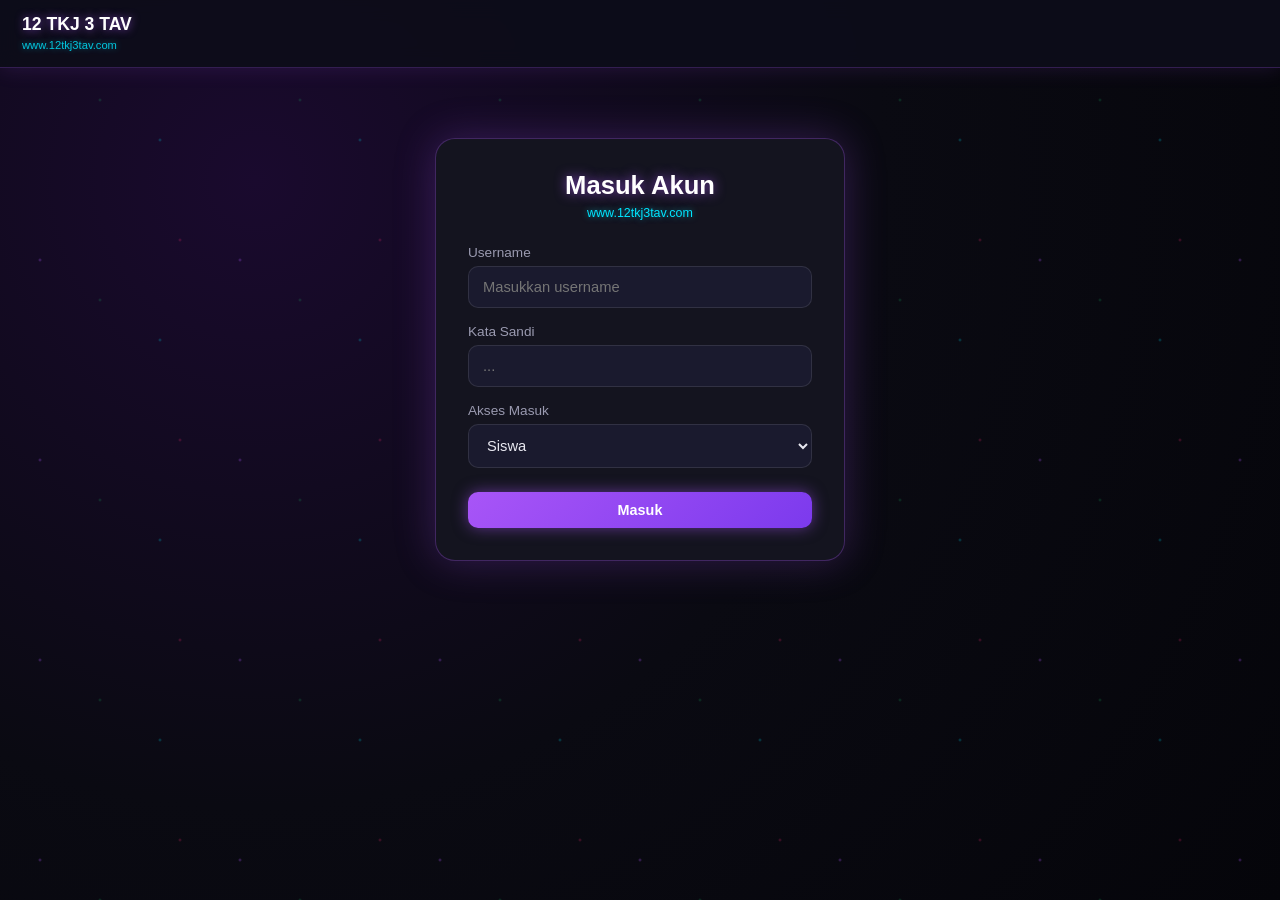
<file: update.html>
<!DOCTYPE html>
<html lang="id">
<head>
<meta charset="UTF-8">
<meta name="viewport" content="width=device-width, initial-scale=1.0">
<title>12 TKJ 3 TAV - Sistem Informasi Kelas</title>
<style>
:root{
  --bg:#0a0a12;--card:#14141f;--card2:#1a1a2e;
  --neon-purple:#a855f7;--neon-cyan:#00e5ff;--neon-green:#22ff88;--neon-pink:#ff2d75;
  --text:#e8e8f0;--text-dim:#9a9ab0;--border:rgba(255,255,255,0.08);
}
*{box-sizing:border-box;font-family:'Segoe UI',Tahoma,Geneva,Verdana,sans-serif;margin:0;padding:0;}
body{background:radial-gradient(circle at 20% 20%,#1a0a2e 0%,#0a0a12 50%,#05050a 100%);color:var(--text);min-height:100vh;overflow-x:hidden;}
body::before{content:"";position:fixed;inset:0;z-index:-1;background:radial-gradient(2px 2px at 20% 30%,rgba(168,85,247,.4),transparent),radial-gradient(2px 2px at 80% 70%,rgba(0,229,255,.3),transparent),radial-gradient(2px 2px at 50% 50%,rgba(34,255,136,.2),transparent),radial-gradient(2px 2px at 90% 20%,rgba(255,45,117,.3),transparent);background-size:200px 200px;animation:bgMove 30s linear infinite;}
@keyframes bgMove{0%{background-position:0 0;}100%{background-position:200px 200px;}}
.navbar{background:rgba(13,13,26,.95);backdrop-filter:blur(10px);padding:14px 22px;display:flex;justify-content:space-between;align-items:center;border-bottom:1px solid rgba(168,85,247,.25);box-shadow:0 0 20px rgba(168,85,247,.15);position:sticky;top:0;z-index:100;}
.navbar-brand h2{font-size:1.1rem;font-weight:700;color:#fff;text-shadow:0 0 8px rgba(168,85,247,.7);}
.navbar-brand span{font-size:.7rem;color:var(--neon-cyan);opacity:.85;text-shadow:0 0 6px rgba(0,229,255,.5);}
.nav-right{display:flex;align-items:center;gap:12px;position:relative;}
.greeting{font-size:.82rem;color:var(--text-dim);}
.dots-btn{background:rgba(168,85,247,.1);border:1px solid rgba(168,85,247,.3);color:var(--neon-purple);font-size:1.4rem;cursor:pointer;padding:4px 12px;border-radius:8px;transition:.3s;line-height:1;}
.dots-btn:hover{background:rgba(168,85,247,.25);box-shadow:0 0 15px rgba(168,85,247,.6);}
.dropdown-menu{display:none;position:absolute;right:0;top:50px;background:var(--card2);min-width:220px;border-radius:10px;border:1px solid rgba(168,85,247,.3);box-shadow:0 0 25px rgba(168,85,247,.4);z-index:200;overflow:hidden;animation:slideDown .25s ease;}
@keyframes slideDown{from{opacity:0;transform:translateY(-10px);}to{opacity:1;transform:translateY(0);}}
.dropdown-menu.show{display:block;}
.dropdown-menu button{width:100%;padding:12px 16px;border:none;background:none;text-align:left;cursor:pointer;font-size:.9rem;color:var(--text);transition:.2s;border-bottom:1px solid rgba(255,255,255,.04);}
.dropdown-menu button:hover{background:rgba(168,85,247,.15);color:var(--neon-purple);padding-left:22px;text-shadow:0 0 6px rgba(168,85,247,.7);}
.container{max-width:1000px;margin:25px auto;padding:0 15px;}
.card{background:var(--card);padding:22px;border-radius:16px;border:1px solid var(--border);box-shadow:0 4px 20px rgba(0,0,0,.4);margin-bottom:20px;animation:fadeUp .4s ease;transition:.3s;}
@keyframes fadeUp{from{opacity:0;transform:translateY(15px);}to{opacity:1;transform:translateY(0);}}
.card:hover{border-color:rgba(168,85,247,.35);box-shadow:0 0 25px rgba(168,85,247,.15);}
.login-container{max-width:440px;margin:70px auto;padding:0 15px;}
.login-card{background:var(--card);padding:32px;border-radius:20px;border:1px solid rgba(168,85,247,.3);box-shadow:0 0 40px rgba(168,85,247,.25);text-align:center;animation:fadeUp .6s ease;}
.login-card h2{margin-bottom:6px;font-size:1.6rem;color:#fff;text-shadow:0 0 12px rgba(168,85,247,.7);}
.login-card .subtitle{font-size:.78rem;color:var(--neon-cyan);margin-bottom:25px;text-shadow:0 0 6px rgba(0,229,255,.5);}
.form-group{margin-bottom:16px;text-align:left;}
.form-group label{display:block;margin-bottom:6px;font-weight:500;font-size:.85rem;color:var(--text-dim);}
.form-group input,.form-group select{width:100%;padding:12px 14px;border:1px solid rgba(255,255,255,.1);border-radius:10px;font-size:.92rem;background:var(--card2);color:var(--text);outline:none;transition:.3s;}
.form-group input:focus,.form-group select:focus{border-color:var(--neon-cyan);box-shadow:0 0 12px rgba(0,229,255,.4);}
.btn{padding:10px 16px;border:none;border-radius:10px;cursor:pointer;font-weight:600;font-size:.9rem;transition:.3s;}
.btn:active{transform:scale(.97);}
.btn-primary{background:linear-gradient(135deg,#a855f7,#7c3aed);color:#fff;width:100%;box-shadow:0 0 15px rgba(168,85,247,.5);}
.btn-primary:hover{box-shadow:0 0 25px rgba(168,85,247,.9);transform:translateY(-1px);}
.btn-success{background:linear-gradient(135deg,#22ff88,#059669);color:#0a0a12;box-shadow:0 0 12px rgba(34,255,136,.5);}
.btn-success:hover{box-shadow:0 0 22px rgba(34,255,136,.8);}
.btn-warning{background:linear-gradient(135deg,#fbbf24,#f59e0b);color:#0a0a12;box-shadow:0 0 12px rgba(251,191,36,.4);}
.btn-danger{background:linear-gradient(135deg,#ff2d75,#c81e4a);color:#fff;box-shadow:0 0 12px rgba(255,45,117,.5);}
.btn-danger:hover{box-shadow:0 0 22px rgba(255,45,117,.8);}
.btn-secondary{background:#334155;color:#fff;}
.btn-sm{padding:5px 10px;font-size:.75rem;border-radius:6px;}
.welcome-banner{background:linear-gradient(135deg,rgba(168,85,247,.15),rgba(0,229,255,.1));border:1px solid rgba(168,85,247,.35);border-radius:16px;padding:24px;margin-bottom:20px;animation:fadeUp .5s ease;}
.welcome-banner h2{font-size:1.35rem;margin-bottom:8px;background:linear-gradient(90deg,#a855f7,#00e5ff);-webkit-background-clip:text;background-clip:text;color:transparent;text-shadow:0 0 20px rgba(168,85,247,.4);}
.welcome-banner p{color:var(--text-dim);font-size:.9rem;line-height:1.6;}
.piket-card{background:linear-gradient(135deg,rgba(168,85,247,.1),rgba(20,20,31,1));border:1px solid rgba(168,85,247,.4);box-shadow:0 0 25px rgba(168,85,247,.2);}
.piket-card h3{color:var(--neon-purple);text-shadow:0 0 8px rgba(168,85,247,.6);margin-bottom:6px;font-size:1.1rem;}
.piket-date{color:var(--neon-cyan);font-size:.85rem;margin-bottom:15px;}
.piket-list{list-style:none;padding:0;margin-bottom:18px;}
.piket-list li{padding:10px 14px;margin-bottom:8px;background:rgba(168,85,247,.08);border-left:3px solid var(--neon-purple);border-radius:8px;font-size:.92rem;animation:slideIn .4s ease both;}
.piket-list li:nth-child(1){animation-delay:.1s;}
.piket-list li:nth-child(2){animation-delay:.2s;}
.piket-list li:nth-child(3){animation-delay:.3s;}
@keyframes slideIn{from{opacity:0;transform:translateX(-15px);}to{opacity:1;transform:translateX(0);}}
.date-widget{display:flex;justify-content:space-between;align-items:center;padding:12px 20px;background:rgba(20,20,31,.8);border:1px solid var(--border);border-radius:12px;margin-bottom:20px;font-size:.82rem;}
.date-widget span{color:var(--text-dim);display:block;font-size:.75rem;}
.date-widget strong{color:var(--neon-cyan);text-shadow:0 0 6px rgba(0,229,255,.4);font-size:.95rem;}
table{width:100%;border-collapse:collapse;margin-top:12px;}
th,td{padding:11px 12px;text-align:left;font-size:.86rem;border-bottom:1px solid rgba(255,255,255,.05);}
th{background:var(--card2);font-weight:600;color:var(--neon-cyan);font-size:.8rem;text-transform:uppercase;letter-spacing:.5px;}
tbody tr{transition:.2s;}
tbody tr:hover{background:rgba(168,85,247,.08);}
td strong{color:var(--neon-purple);}
.badge{padding:3px 8px;border-radius:6px;font-size:.72rem;font-weight:bold;}
.badge-admin{background:rgba(168,85,247,.2);color:var(--neon-purple);border:1px solid rgba(168,85,247,.4);}
.badge-siswa{background:rgba(0,229,255,.15);color:var(--neon-cyan);border:1px solid rgba(0,229,255,.4);}
.badge-online{background:rgba(34,255,136,.15);color:var(--neon-green);border:1px solid rgba(34,255,136,.4);animation:pulse 2s infinite;}
.badge-offline{background:rgba(100,116,139,.15);color:#94a3b8;border:1px solid rgba(100,116,139,.3);}
@keyframes pulse{0%,100%{box-shadow:0 0 5px rgba(34,255,136,.5);}50%{box-shadow:0 0 15px rgba(34,255,136,.9);}}
.summary-banner{background:linear-gradient(135deg,rgba(34,255,136,.15),rgba(168,85,247,.1));border:1px solid rgba(34,255,136,.35);border-radius:14px;padding:20px;display:flex;justify-content:space-between;align-items:center;margin-bottom:18px;box-shadow:0 0 20px rgba(34,255,136,.15);}
.summary-banner h3{font-size:.9rem;color:var(--text-dim);font-weight:normal;}
.summary-banner .total-amount{font-size:1.7rem;font-weight:bold;color:var(--neon-green);text-shadow:0 0 12px rgba(34,255,136,.6);margin-top:4px;}
.summary-banner .icon{font-size:2.5rem;animation:bounce 2s infinite;}
@keyframes bounce{0%,100%{transform:translateY(0);}50%{transform:translateY(-8px);}}
.text-danger{color:var(--neon-pink);font-weight:bold;text-shadow:0 0 6px rgba(255,45,117,.4);}
.text-success{color:var(--neon-green);font-weight:bold;text-shadow:0 0 6px rgba(34,255,136,.4);}
.hidden{display:none !important;}
.form-row{display:flex;gap:10px;flex-wrap:wrap;}
.form-row input,.form-row select{flex:1;min-width:130px;padding:10px;border:1px solid rgba(255,255,255,.1);border-radius:8px;background:var(--card2);color:var(--text);outline:none;transition:.3s;font-size:.85rem;}
.form-row input:focus,.form-row select:focus{border-color:var(--neon-cyan);box-shadow:0 0 10px rgba(0,229,255,.3);}
.form-row button{flex:0 0 auto;}
.drive-box{text-align:center;padding:35px 20px;background:rgba(168,85,247,.05);border-radius:12px;border:1px dashed rgba(168,85,247,.4);}
.drive-box p{margin-bottom:18px;color:var(--text-dim);font-size:.9rem;}
@media(max-width:600px){.navbar{padding:10px 12px;flex-wrap:wrap;gap:8px;}.navbar-brand h2{font-size:.95rem;}.greeting{font-size:.72rem;}.card{padding:16px;}th,td{padding:8px 6px;font-size:.78rem;}.summary-banner .total-amount{font-size:1.3rem;}}
@media (prefers-reduced-motion: reduce){*{animation:none !important;transition:none !important;}}
</style>
</head>
<body>

<div id="login-section">
  <div class="navbar"><div class="navbar-brand"><h2>12 TKJ 3 TAV</h2><span>www.12tkj3tav.com</span></div></div>
  <div class="login-container">
    <div class="login-card">
      <h2>Masuk Akun</h2>
      <div class="subtitle">www.12tkj3tav.com</div>
      <div class="form-group"><label>Username</label><input type="text" id="login-username" placeholder="Masukkan username"></div>
      <div class="form-group"><label>Kata Sandi</label><input type="password" id="login-password" placeholder="..."></div>
      <div class="form-group"><label>Akses Masuk</label><select id="login-role-select"><option value="siswa">Siswa</option><option value="admin">Admin</option></select></div>
      <button class="btn btn-primary" style="margin-top:8px;" onclick="handleLogin()">Masuk</button>
    </div>
  </div>
</div>

<div id="app-section" class="hidden">
  <div class="navbar">
    <div class="navbar-brand"><h2>12 TKJ 3 TAV</h2><span id="nav-user-role-label">Sistem Informasi Kelas</span></div>
    <div class="nav-right">
      <span id="user-greeting-nav" class="greeting"></span>
      <div id="menu-dots-wrapper" class="hidden" style="position:relative;">
        <button class="dots-btn" onclick="toggleDropdown()" title="Menu">&#8942;</button>
        <div id="dots-dropdown" class="dropdown-menu">
          <button onclick="showPage('page-dashboard')">🏠 Beranda</button>
          <button onclick="showPage('page-struktur')">👥 Struktur Kelas</button>
          <button onclick="showPage('page-piket')">📅 Jadwal Piket</button>
          <button onclick="showPage('page-foto')">📸 Kenangan Foto</button>
          <button onclick="showPage('page-tabungan')">💰 Data Tabungan</button>
          <button id="menu-akun-btn" class="hidden" onclick="showPage('page-akun')">👤 Manajemen Akun</button>
        </div>
      </div>
      <button class="btn btn-danger btn-sm" onclick="handleLogout()">Keluar</button>
    </div>
  </div>

  <div class="container">
    <div class="date-widget">
      <div><span>Tanggal Hari Ini:</span><strong id="current-date-display">-</strong></div>
      <div style="text-align:right;"><span>Periode Bulan:</span><strong id="current-month-display">-</strong></div>
    </div>

    <div id="page-dashboard" class="page-content">
      <div class="welcome-banner">
        <h2 id="welcome-banner-text">HALLO, SELAMAT DATANG</h2>
        <p id="dashboard-desc"></p>
      </div>
      <div class="card piket-card">
        <h3>📅 Piket Hari Ini</h3>
        <div class="piket-date" id="piket-hari-ini-date">-</div>
        <ul class="piket-list" id="piket-hari-ini-list"></ul>
        <button class="btn btn-primary" style="width:auto;" onclick="showPage('page-piket')">Lihat Semua Jadwal Piket →</button>
      </div>
    </div>

    <div id="page-struktur" class="card page-content hidden">
      <h3 style="color:var(--neon-purple);margin-bottom:10px;">👥 Struktur Organisasi Kelas</h3>
      <div id="admin-struktur-form" class="hidden" style="background:var(--card2);padding:14px;border-radius:10px;margin-bottom:16px;border:1px solid var(--border);">
        <h4 style="margin-bottom:10px;font-size:.9rem;color:var(--neon-cyan);">Tambah Jabatan Kelas</h4>
        <div class="form-row">
          <input type="text" id="struct-jabatan" placeholder="Nama Jabatan">
          <input type="text" id="struct-nama" placeholder="Nama Siswa">
          <button class="btn btn-success btn-sm" onclick="tambahStruktur()">Tambah</button>
        </div>
      </div>
      <table><thead><tr><th>Jabatan</th><th>Nama Siswa</th><th id="th-aksi-struktur" class="hidden">Aksi</th></tr></thead><tbody id="tabel-struktur-body"></tbody></table>
    </div>

    <div id="page-piket" class="card page-content hidden">
      <h3 style="color:var(--neon-purple);margin-bottom:10px;">📅 Jadwal Piket Mingguan</h3>
      <div id="admin-piket-form" class="hidden" style="background:var(--card2);padding:14px;border-radius:10px;margin-bottom:16px;border:1px solid var(--border);">
        <h4 style="margin-bottom:10px;font-size:.9rem;color:var(--neon-cyan);">Kelola Anggota Piket</h4>
        <div class="form-row">
          <select id="piket-hari"><option>Senin</option><option>Selasa</option><option>Rabu</option><option>Kamis</option><option>Jumat</option></select>
          <input type="text" id="piket-nama" placeholder="Nama (pisah koma)" style="flex:2;">
          <button class="btn btn-success btn-sm" onclick="simpanPiket()">Simpan</button>
        </div>
      </div>
      <table><thead><tr><th>Hari</th><th>Daftar Nama Petugas Piket</th><th id="th-aksi-piket" class="hidden">Aksi</th></tr></thead><tbody id="tabel-piket-body"></tbody></table>
    </div>

    <div id="page-foto" class="card page-content hidden">
      <h3 style="color:var(--neon-purple);margin-bottom:10px;">📸 Kenangan Foto Kelas</h3>
      <p style="color:var(--text-dim);font-size:.88rem;margin-bottom:16px;">Dokumentasi galeri kelas tersimpan aman melalui tautan Google Drive.</p>
      <div id="admin-foto-form" class="hidden" style="background:var(--card2);padding:14px;border-radius:10px;margin-bottom:16px;border:1px solid var(--border);">
        <h4 style="margin-bottom:10px;font-size:.9rem;color:var(--neon-cyan);">Atur Link Google Drive</h4>
        <div class="form-row">
          <input type="text" id="input-gdrive-link" placeholder="https://drive.google.com/..." style="flex:2;">
          <button class="btn btn-primary btn-sm" style="width:auto;" onclick="simpanDriveLink()">Simpan</button>
        </div>
      </div>
      <div class="drive-box">
        <p>Klik tombol di bawah untuk membuka galeri Google Drive kelas:</p>
        <a id="gdrive-button-link" href="#" target="_blank" class="btn btn-primary" style="text-decoration:none;display:inline-block;width:auto;padding:12px 28px;">Buka Google Drive Kelas</a>
      </div>
    </div>

    <div id="page-tabungan" class="card page-content hidden">
      <h3 style="color:var(--neon-purple);margin-bottom:12px;">💰 Data Tabungan Siswa</h3>
      <div class="summary-banner">
        <div><h3>Total Saldo Tabungan Keseluruhan</h3><div class="total-amount" id="total-semua-tabungan">Rp 0</div></div>
        <div class="icon">💵</div>
      </div>
      <div id="admin-tabungan-form" class="hidden" style="background:var(--card2);padding:14px;border-radius:10px;margin-bottom:16px;border:1px solid var(--border);">
        <h4 style="margin-bottom:10px;font-size:.9rem;color:var(--neon-cyan);">Input Transaksi Tabungan</h4>
        <div class="form-row">
          <input type="text" id="tab-nama" placeholder="Nama Siswa" style="flex:2;">
          <select id="tab-jenis"><option value="setor">Setor (+)</option><option value="tarik">Tarik (-)</option></select>
          <input type="number" id="tab-nominal" placeholder="Nominal (Rp)">
          <input type="text" id="tab-keterangan" placeholder="Keterangan" style="flex:2;">
          <button class="btn btn-success btn-sm" onclick="tambahTransaksiTabungan()">Simpan</button>
        </div>
      </div>
      <h4 style="font-size:.9rem;color:var(--neon-cyan);margin-bottom:6px;">Riwayat & Saldo Tabungan Siswa</h4>
      <table><thead><tr><th>Tanggal & Waktu</th><th>Nama Siswa</th><th>Keterangan</th><th>Nominal</th><th>Total Saldo</th><th id="th-aksi-tabungan" class="hidden">Aksi</th></tr></thead><tbody id="tabel-tabungan-body"></tbody></table>
    </div>

    <div id="page-akun" class="card page-content hidden">
      <h3 style="color:var(--neon-purple);margin-bottom:12px;">👤 Manajemen Akun Pengguna</h3>
      <div style="background:var(--card2);padding:14px;border-radius:10px;margin-bottom:16px;border:1px solid var(--border);">
        <h4 id="form-akun-title" style="margin-bottom:10px;font-size:.9rem;color:var(--neon-cyan);">Buat Akun Baru</h4>
        <input type="hidden" id="edit-akun-index" value="-1">
        <div class="form-row">
          <input type="text" id="akun-nama" placeholder="Nama Lengkap">
          <input type="text" id="akun-username" placeholder="Username">
          <input type="text" id="akun-password" placeholder="Password">
          <select id="akun-role"><option value="admin">Admin</option><option value="siswa">Siswa</option></select>
        </div>
        <div style="margin-top:10px;">
          <button class="btn btn-primary btn-sm" style="width:auto;" onclick="simpanAkun()">Simpan Akun</button>
          <button class="btn btn-secondary btn-sm hidden" id="btn-batal-edit" onclick="resetFormAkun()">Batal Edit</button>
        </div>
      </div>
      <h4 style="font-size:.9rem;color:var(--neon-cyan);margin-bottom:6px;">Daftar Akun Terdaftar</h4>
      <table><thead><tr><th>Nama</th><th>Username</th><th>Password</th><th>Role</th><th>Status</th><th>Aksi</th></tr></thead><tbody id="tabel-akun-body"></tbody></table>
    </div>
  </div>
</div>

<script>
function setRealTimeCalendar(){
  const t = new Date();
  document.getElementById('current-date-display').innerText = t.toLocaleDateString('id-ID',{weekday:'long',year:'numeric',month:'long',day:'numeric'});
  document.getElementById('current-month-display').innerText = t.toLocaleDateString('id-ID',{month:'long',year:'numeric'});
}
const defaultUsers=[{nama:"Administrator Utama",username:"admin",password:"123",role:"admin",status:"offline"}];
const defaultStruktur=[{jabatan:"Ketua Kelas",nama:"Ahmad Fauzi"},{jabatan:"Wakil Ketua",nama:"Siti Aminah"},{jabatan:"Sekretaris",nama:"Dewi Lestari"},{jabatan:"Bendahara",nama:"Rizky Pratama"}];
const defaultPiket=[{hari:"Senin",anggota:"Ahmad Fauzi, Siti Aminah"},{hari:"Selasa",anggota:"Budi Santoso, Rina Melati"},{hari:"Rabu",anggota:"Joko Widodo, Sri Mulyani"},{hari:"Kamis",anggota:"Doni Setiawan, Maya Sari"},{hari:"Jumat",anggota:"Eko Prasetyo, Dian Sastrowardoyo"}];
const defaultTabungan=[{tanggal:"13/11/2026 08:30",nama:"Ahmad Fauzi",keterangan:"nabung",nominal:50000,jenis:"setor"},{tanggal:"13/11/2026 09:15",nama:"Siti Aminah",keterangan:"nabung",nominal:100000,jenis:"setor"}];
let users=JSON.parse(localStorage.getItem('app_users'))||defaultUsers;
let struktur=JSON.parse(localStorage.getItem('app_struktur'))||defaultStruktur;
let piket=JSON.parse(localStorage.getItem('app_piket'))||defaultPiket;
let tabungan=JSON.parse(localStorage.getItem('app_tabungan'))||defaultTabungan;
let driveLink=localStorage.getItem('app_gdrive_link')||"https://drive.google.com";
let currentUser=JSON.parse(localStorage.getItem('app_current_user'))||null;
function saveData(){
  localStorage.setItem('app_users',JSON.stringify(users));
  localStorage.setItem('app_struktur',JSON.stringify(struktur));
  localStorage.setItem('app_piket',JSON.stringify(piket));
  localStorage.setItem('app_tabungan',JSON.stringify(tabungan));
  localStorage.setItem('app_gdrive_link',driveLink);
  if(currentUser)localStorage.setItem('app_current_user',JSON.stringify(currentUser));
  else localStorage.removeItem('app_current_user');
}
window.onload=function(){
  setRealTimeCalendar();
  if(currentUser){
    let idx=users.findIndex(u=>u.username===currentUser.username);
    if(idx!==-1){users[idx].status="online";saveData();}
    document.getElementById('login-section').classList.add('hidden');
    document.getElementById('app-section').classList.remove('hidden');
    inisialisasiSesiUI();showPage('page-dashboard');
  }
};
function handleLogin(){
  const u=document.getElementById('login-username').value.trim();
  const p=document.getElementById('login-password').value.trim();
  const r=document.getElementById('login-role-select').value;
  const found=users.find(x=>x.username===u&&x.password===p&&x.role===r);
  if(!found){alert("Username, Password, atau Akses Masuk salah!");return;}
  currentUser=found;currentUser.status="online";
  let idx=users.findIndex(x=>x.username===currentUser.username);
  if(idx!==-1)users[idx].status="online";
  saveData();
  document.getElementById('login-section').classList.add('hidden');
  document.getElementById('app-section').classList.remove('hidden');
  inisialisasiSesiUI();showPage('page-dashboard');
}
function handleLogout(){
  if(currentUser){let idx=users.findIndex(x=>x.username===currentUser.username);if(idx!==-1)users[idx].status="offline";saveData();}
  currentUser=null;localStorage.removeItem('app_current_user');
  document.getElementById('login-username').value='';
  document.getElementById('login-password').value='';
  document.getElementById('app-section').classList.add('hidden');
  document.getElementById('login-section').classList.remove('hidden');
}
function inisialisasiSesiUI(){
  document.getElementById('user-greeting-nav').innerText=`Halo, ${currentUser.nama} (${currentUser.role.toUpperCase()})`;
  document.getElementById('nav-user-role-label').innerText=`Sistem Informasi Kelas - ${currentUser.role==='admin'?'Administrator':'Siswa'}`;
  document.getElementById('welcome-banner-text').innerText=`HALLO, SELAMAT DATANG ${currentUser.nama.toUpperCase()} DI 12 TKJ 3 TAV`;
  document.getElementById('menu-dots-wrapper').classList.remove('hidden');
  const isAdmin=currentUser.role==='admin';
  document.getElementById('dashboard-desc').innerText=isAdmin?"Anda memiliki hak akses penuh sebagai Admin untuk mengelola seluruh data kelas.":"Anda masuk sebagai Siswa. Lihat informasi kelas, jadwal piket, galeri foto, dan data tabungan.";
  document.getElementById('menu-akun-btn').classList.toggle('hidden',!isAdmin);
  ['admin-struktur-form','admin-piket-form','admin-foto-form','admin-tabungan-form','th-aksi-struktur','th-aksi-piket','th-aksi-tabungan'].forEach(id=>{document.getElementById(id).classList.toggle('hidden',!isAdmin);});
}
function toggleDropdown(){document.getElementById('dots-dropdown').classList.toggle('show');}
window.onclick=function(e){if(!e.target.matches('.dots-btn')){const d=document.getElementById('dots-dropdown');if(d&&d.classList.contains('show'))d.classList.remove('show');}};
function showPage(pageId){
  if(currentUser.role==='siswa'&&pageId==='page-akun'){alert("Hanya admin yang dapat mengakses!");return;}
  document.querySelectorAll('.page-content').forEach(el=>el.classList.add('hidden'));
  document.getElementById(pageId).classList.remove('hidden');
  document.getElementById('dots-dropdown').classList.remove('show');
  if(pageId==='page-dashboard')renderDashboard();
  if(pageId==='page-struktur')renderStruktur();
  if(pageId==='page-piket')renderPiket();
  if(pageId==='page-foto')renderFotoPage();
  if(pageId==='page-tabungan')renderTabungan();
  if(pageId==='page-akun')renderTabelAkun();
}
function renderDashboard(){
  const today=new Date();
  const hariIni=today.toLocaleDateString('id-ID',{weekday:'long'});
  document.getElementById('piket-hari-ini-date').innerText=today.toLocaleDateString('id-ID',{weekday:'long',day:'numeric',month:'long',year:'numeric'});
  const list=document.getElementById('piket-hari-ini-list');list.innerHTML='';
  const hariValid=['Senin','Selasa','Rabu','Kamis','Jumat'];
  if(!hariValid.includes(hariIni)){list.innerHTML='<li style="border-color:var(--neon-cyan);">🎉 Hari ini libur, tidak ada piket</li>';return;}
  const data=piket.find(p=>p.hari===hariIni);
  if(!data||!data.anggota.trim()){list.innerHTML='<li style="border-color:var(--neon-pink);">Belum ada petugas piket untuk hari ini</li>';return;}
  data.anggota.split(',').forEach(nama=>{const li=document.createElement('li');li.innerText='🧹 '+nama.trim();list.appendChild(li);});
}
function renderStruktur(){
  const tbody=document.getElementById('tabel-struktur-body');tbody.innerHTML='';
  struktur.forEach((item,index)=>{
    const aksi=currentUser.role==='admin'?`<td><button class="btn btn-danger btn-sm" onclick="hapusStruktur(${index})">Hapus</button></td>`:'';
    tbody.innerHTML+=`<tr><td><strong>${item.jabatan}</strong></td><td>${item.nama}</td>${aksi}</tr>`;
  });
}
function tambahStruktur(){
  if(currentUser.role!=='admin')return;
  const j=document.getElementById('struct-jabatan').value.trim();
  const n=document.getElementById('struct-nama').value.trim();
  if(!j||!n){alert("Isi jabatan dan nama!");return;}
  struktur.push({jabatan:j,nama:n});saveData();
  document.getElementById('struct-jabatan').value='';
  document.getElementById('struct-nama').value='';
  renderStruktur();
}
function hapusStruktur(i){
  if(currentUser.role!=='admin')return;
  if(confirm("Hapus jabatan ini?")){struktur.splice(i,1);saveData();renderStruktur();}
}
function renderPiket(){
  const tbody=document.getElementById('tabel-piket-body');tbody.innerHTML='';
  piket.forEach((item,index)=>{
    const aksi=currentUser.role==='admin'?`<td><button class="btn btn-danger btn-sm" onclick="hapusPiket(${index})">Hapus</button></td>`:'';
    tbody.innerHTML+=`<tr><td><strong>${item.hari}</strong></td><td>${item.anggota}</td>${aksi}</tr>`;
  });
}
function simpanPiket(){
  if(currentUser.role!=='admin')return;
  const h=document.getElementById('piket-hari').value;
  const a=document.getElementById('piket-nama').value.trim();
  if(!a){alert("Masukkan nama petugas!");return;}
  const exist=piket.find(p=>p.hari===h);
  if(exist)exist.anggota=a;else piket.push({hari:h,anggota:a});
  saveData();document.getElementById('piket-nama').value='';renderPiket();
}
function hapusPiket(i){
  if(currentUser.role!=='admin')return;
  if(confirm("Hapus jadwal piket ini?")){piket.splice(i,1);saveData();renderPiket();}
}
function renderFotoPage(){
  document.getElementById('gdrive-button-link').href=driveLink;
  document.getElementById('input-gdrive-link').value=driveLink;
}
function simpanDriveLink(){
  if(currentUser.role!=='admin')return;
  const l=document.getElementById('input-gdrive-link').value.trim();
  if(!l){alert("Link tidak boleh kosong!");return;}
  driveLink=l;saveData();alert("Link berhasil diperbarui!");renderFotoPage();
}
function formatRupiah(n){return new Intl.NumberFormat('id-ID',{style:'currency',currency:'IDR',minimumFractionDigits:0}).format(n);}
function renderTabungan(){
  const tbody=document.getElementById('tabel-tabungan-body');tbody.innerHTML='';
  let saldoPerSiswa={};
  tabungan.forEach(t=>{if(!saldoPerSiswa[t.nama])saldoPerSiswa[t.nama]=0;saldoPerSiswa[t.nama]+=(t.jenis==='setor'?t.nominal:-t.nominal);});
  let total=0;Object.values(saldoPerSiswa).forEach(s=>total+=s);
  document.getElementById('total-semua-tabungan').innerText=formatRupiah(total);
  tabungan.forEach((item,index)=>{
    const nominalFmt=(item.jenis==='tarik'?'- ':'+ ')+formatRupiah(item.nominal);
    const cls=item.jenis==='tarik'?'text-danger':'text-success';
    const saldoSiswa=saldoPerSiswa[item.nama]||0;
    const aksi=currentUser.role==='admin'?`<td><button class="btn btn-danger btn-sm" onclick="hapusTransaksi(${index})">Hapus</button></td>`:'';
    tbody.innerHTML+=`<tr><td>${item.tanggal}</td><td><strong>${item.nama}</strong></td><td>${item.keterangan}</td><td class="${cls}">${nominalFmt}</td><td><strong>${formatRupiah(saldoSiswa)}</strong></td>${aksi}</tr>`;
  });
}
function tambahTransaksiTabungan(){
  if(currentUser.role!=='admin')return;
  const n=document.getElementById('tab-nama').value.trim();
  const j=document.getElementById('tab-jenis').value;
  const nom=parseInt(document.getElementById('tab-nominal').value);
  let ket=document.getElementById('tab-keterangan').value.trim();
  if(!n||isNaN(nom)||nom<=0){alert("Masukkan nama dan nominal valid!");return;}
  if(j==='setor')ket="nabung";else if(!ket)ket="Penarikan tunai tabungan";
  const now=new Date();
  const tgl=now.toLocaleDateString('id-ID')+' '+now.toLocaleTimeString('id-ID',{hour:'2-digit',minute:'2-digit'});
  tabungan.push({tanggal:tgl,nama:n,keterangan:ket,nominal:nom,jenis:j});
  saveData();
  document.getElementById('tab-nama').value='';
  document.getElementById('tab-nominal').value='';
  document.getElementById('tab-keterangan').value='';
  renderTabungan();
}
function hapusTransaksi(i){
  if(currentUser.role!=='admin')return;
  if(confirm("Hapus transaksi ini?")){tabungan.splice(i,1);saveData();renderTabungan();}
}
function renderTabelAkun(){
  if(currentUser.role!=='admin')return;
  const tbody=document.getElementById('tabel-akun-body');tbody.innerHTML='';
  users.forEach((u,index)=>{
    const br=u.role==='admin'?'<span class="badge badge-admin">Admin</span>':'<span class="badge badge-siswa">Siswa</span>';
    const bs=u.status==='online'?'<span class="badge badge-online">Online</span>':'<span class="badge badge-offline">Offline</span>';
    tbody.innerHTML+=`<tr><td>${u.nama}</td><td>${u.username}</td><td>${u.password}</td><td>${br}</td><td>${bs}</td><td><button class="btn btn-warning btn-sm" onclick="editAkun(${index})">Edit</button> <button class="btn btn-danger btn-sm" onclick="hapusAkun(${index})">Hapus</button></td></tr>`;
  });
}
function simpanAkun(){
  if(currentUser.role!=='admin')return;
  const n=document.getElementById('akun-nama').value.trim();
  const u=document.getElementById('akun-username').value.trim();
  const p=document.getElementById('akun-password').value.trim();
  const r=document.getElementById('akun-role').value;
  const idx=parseInt(document.getElementById('edit-akun-index').value);
  if(!n||!u||!p){alert("Semua kolom wajib diisi!");return;}
  if(idx===-1){
    if(users.some(x=>x.username===u)){alert("Username sudah digunakan!");return;}
    users.push({nama:n,username:u,password:p,role:r,status:"offline"});
  }else{users[idx].nama=n;users[idx].username=u;users[idx].password=p;users[idx].role=r;}
  saveData();resetFormAkun();renderTabelAkun();
}
function editAkun(i){
  const u=users[i];
  document.getElementById('form-akun-title').innerText="Edit Akun Pengguna";
  document.getElementById('edit-akun-index').value=i;
  document.getElementById('akun-nama').value=u.nama;
  document.getElementById('akun-username').value=u.username;
  document.getElementById('akun-password').value=u.password;
  document.getElementById('akun-role').value=u.role;
  document.getElementById('btn-batal-edit').classList.remove('hidden');
}
function hapusAkun(i){
  if(currentUser.role!=='admin')return;
  if(users[i].username===currentUser.username){alert("Tidak dapat hapus akun aktif!");return;}
  if(confirm(`Hapus akun "${users[i].nama}"?`)){users.splice(i,1);saveData();renderTabelAkun();}
}
function resetFormAkun(){
  document.getElementById('form-akun-title').innerText="Buat Akun Baru";
  document.getElementById('edit-akun-index').value="-1";
  document.getElementById('akun-nama').value='';
  document.getElementById('akun-username').value='';
  document.getElementById('akun-password').value='';
  document.getElementById('akun-role').value='admin';
  document.getElementById('btn-batal-edit').classList.add('hidden');
}
</script>
</body>
</html>
</file>
